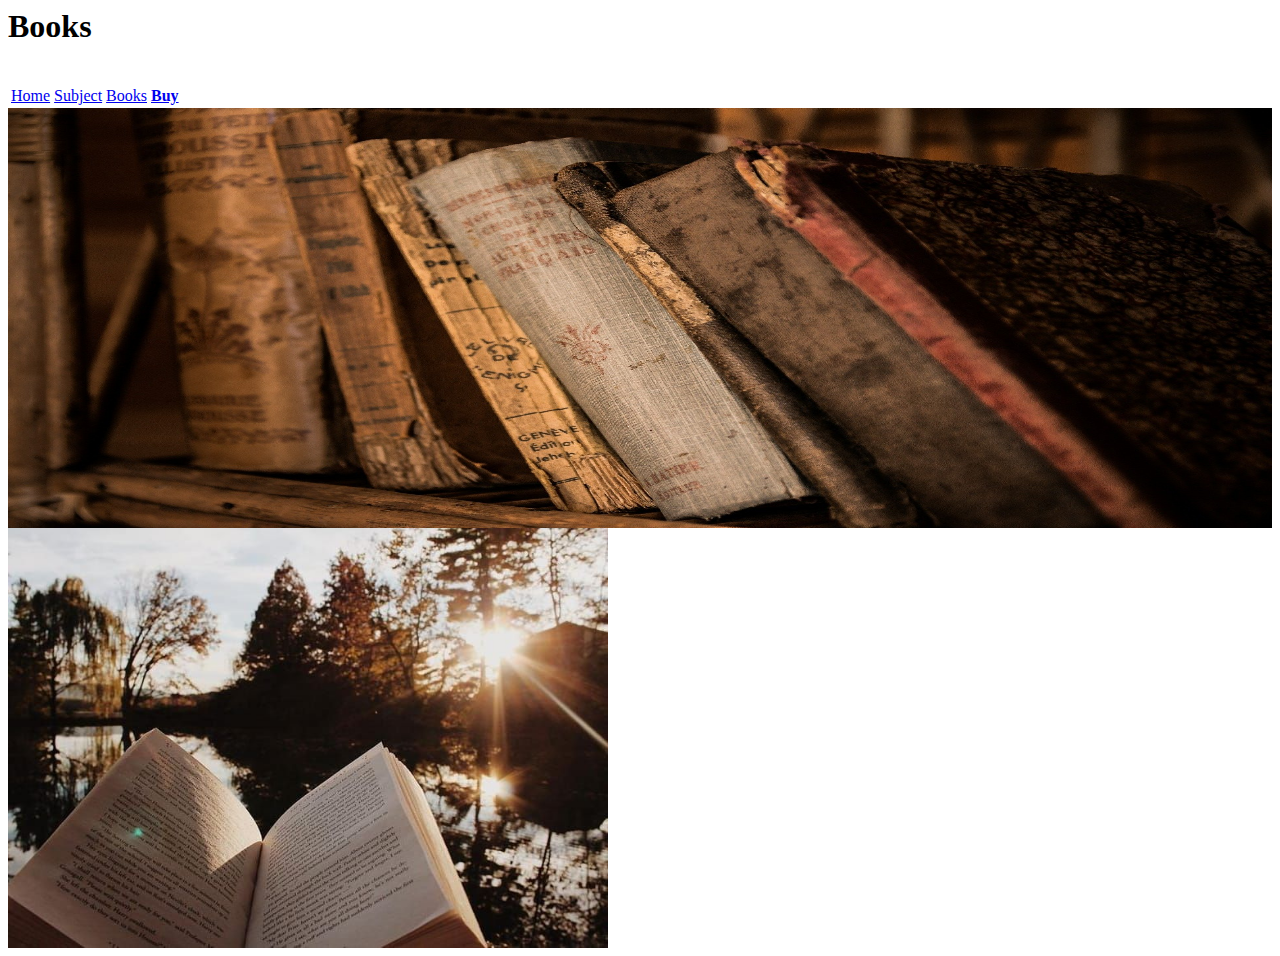
<file: Lecture&BooksWEB-Page/Version1/Books.html>
<html>
    <head>
        <meta charset='utf-8'>
        <title>Books</title>
        <link rel="icon" href="imagenes/favicon.png" type="image/png" />
    </head>
    <body>
        <h1>Books</h1>
        <br>
        <table>
            <tr>
                <td><a href="index.html">Home</a></td>
                <td><a href="Subject.html">Subject</a></td>
                <td><a href="Books.html">Books</a></td>
                <th><a href="Buy.html">Buy</a></th>
            </tr>
        </table>
        <img src="imagenes/Book&Landscape2.jpg" height="420" width="100%" alt="Banner calogo de libros">
        <img src="imagenes/Book&Landscape.jpg" height="420" width="600" alt="Banner calogo de libros">
    </body>


</html>
</file>
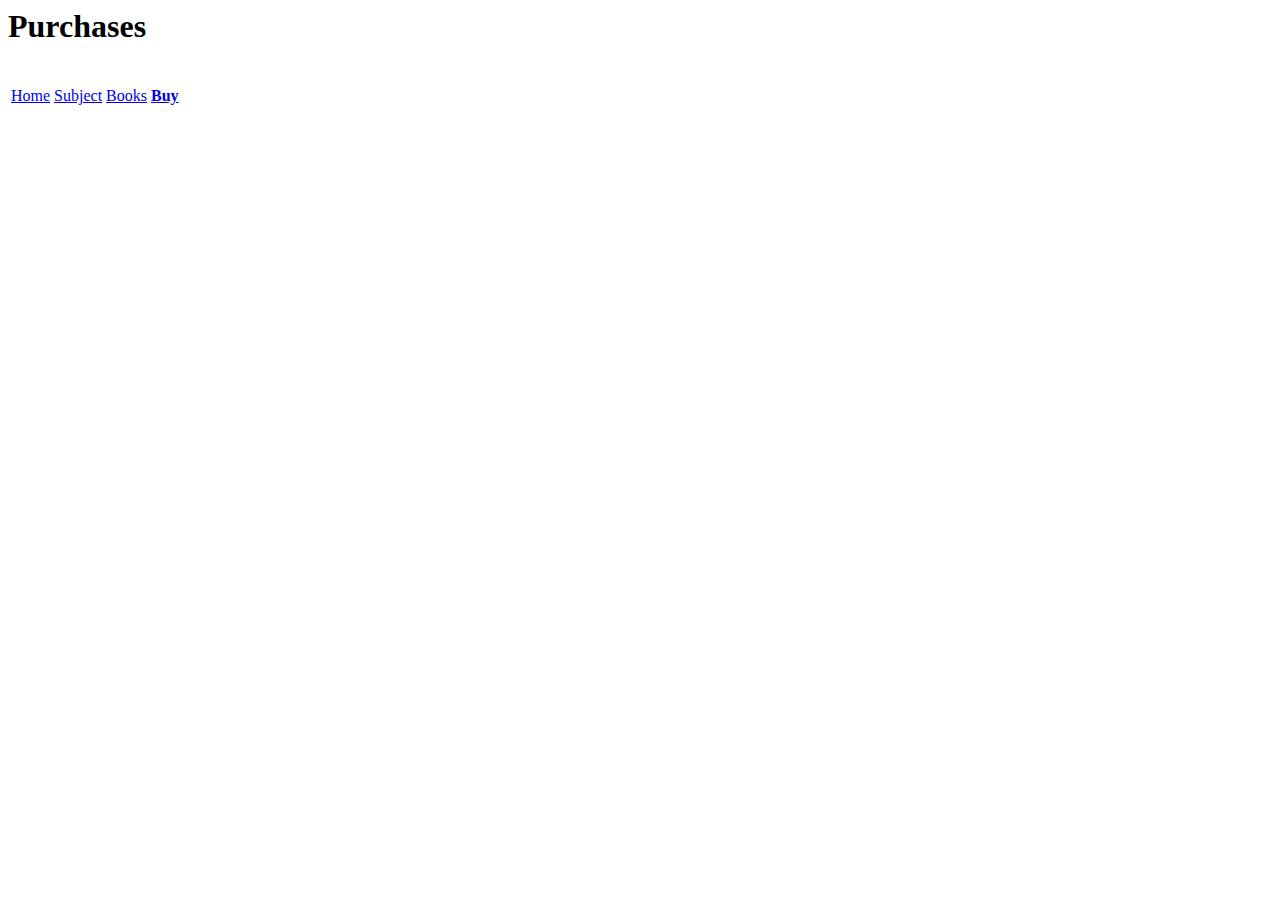
<file: Lecture&BooksWEB-Page/Version1/Buy.html>
<html>
    <head>
        <meta charset='utf-8'>
        <title>Books</title>
        <link rel="icon" href="imagenes/favicon2.png" type="image/png" />
    </head>
    <body>
        <h1>Purchases</h1>
        <br>
        <table>
            <tr>
                <td><a href="index.html">Home</a></td> 
                <td><a href="Subject.html">Subject</a></td>
                <td><a href="Books.html">Books</a></td>
                <th><a href="Buy.html">Buy</a></th>
            </tr>
        </table>
    </body>


    
</html>
</file>
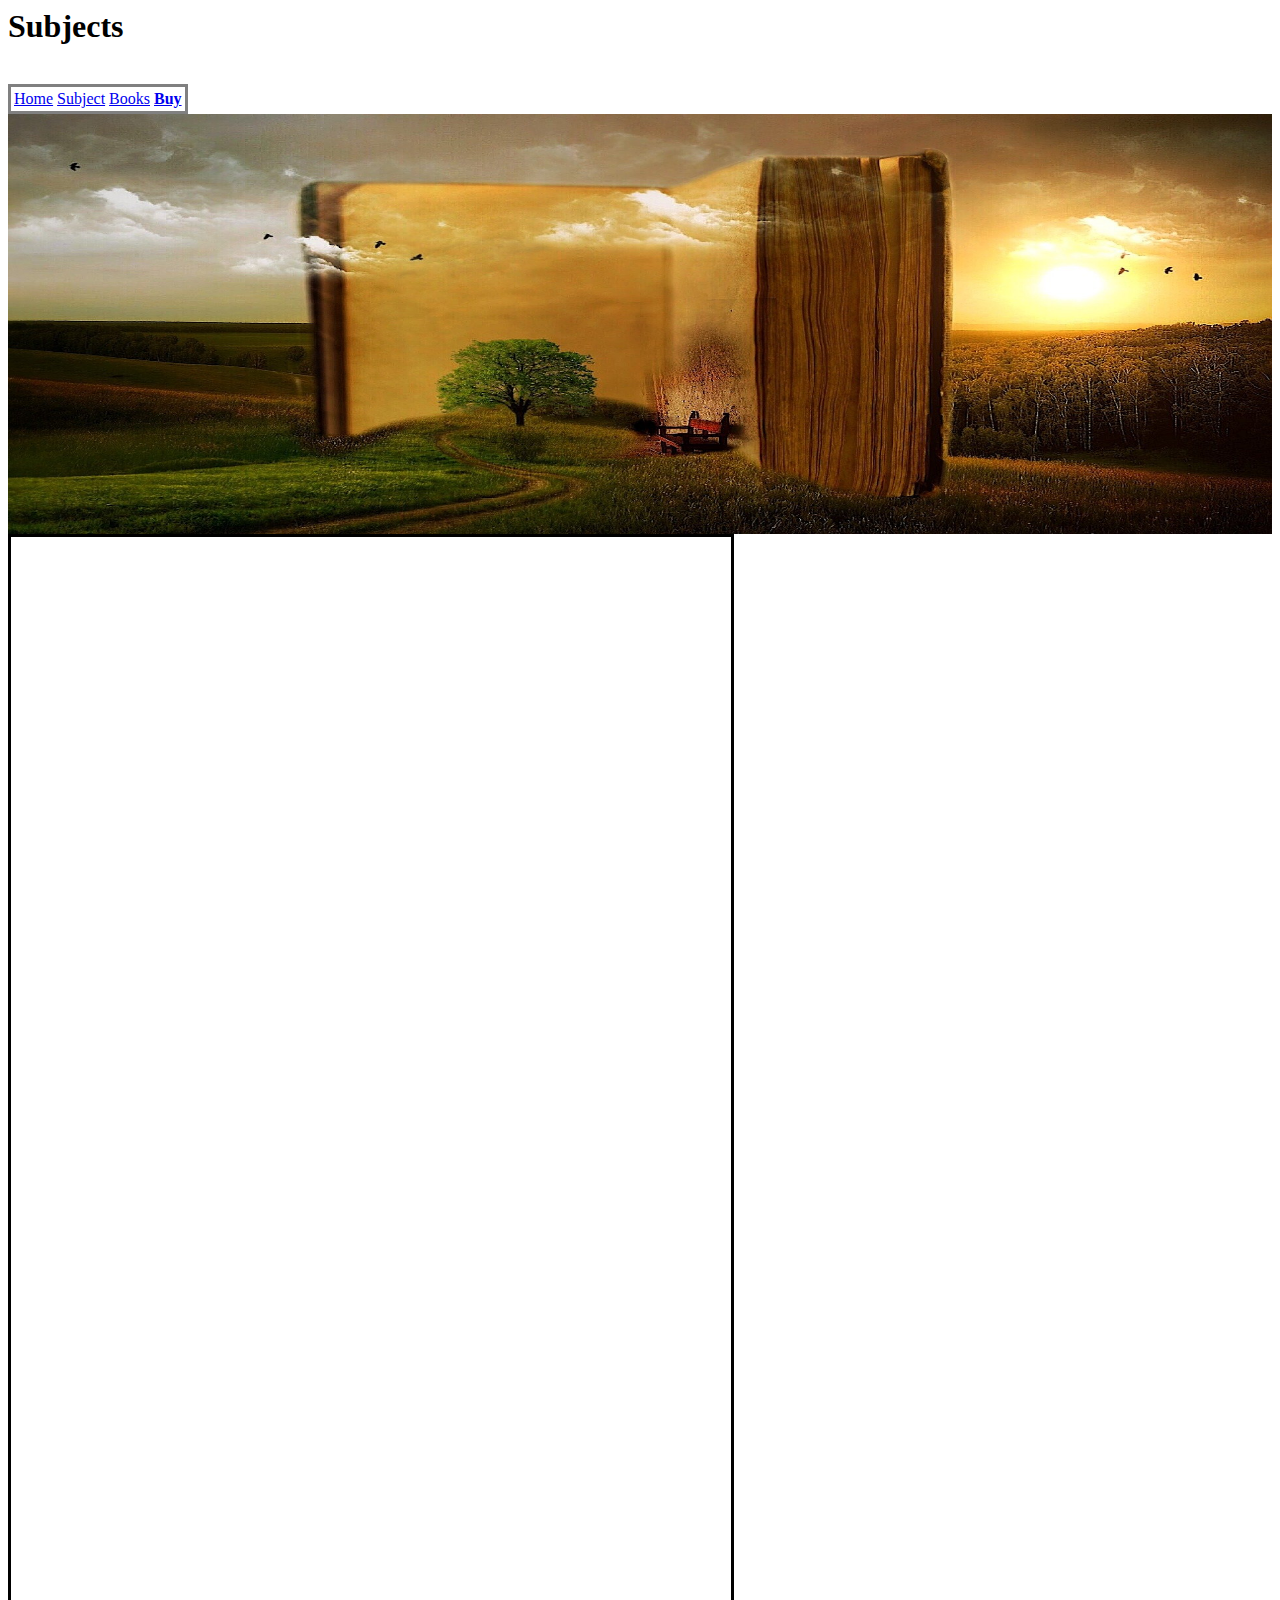
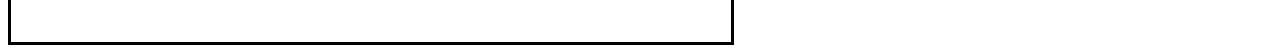
<file: Lecture&BooksWEB-Page/Version1/Subject.html>
<!--Html exampple
<html>
<head>
    <meta charset='utf-8'>
    <meta http-equiv='X-UA-Compatible' content='IE=edge'>
    <title>Page Title</title>
    <meta name='viewport' content='width=device-width, initial-scale=1'>
    <link rel='stylesheet' type='text/css' media='screen' href='main.css'>
    <script src='main.js'></script>
</head>
<body>
    
</body>
</html>
-->

<html>
    <head>
        <meta charset='utf-8'>
        <title>Books</title>
        <link rel="icon" href="imagenes/favicon4.png" type="image/png" />
    </head>
    <body>
        <h1>Subjects</h1>
                <br>
        <table class="bordeMenu">
            <tr>
                <td><a href="index.html">Home</a></td>
                <td><a href="Subject.html">Subject</a></td>
                <td><a href="Books.html">Books</a></td>
                <th><a href="Buy.html">Buy</a></th>
            </tr>
        </table>
        <img src="imagenes/banner_Subject.jpg" height="420" width="100%" alt="Banner calogo de libros">
        <div id="videos1">
            <iframe width="720" height="390" src="https://www.youtube.com/embed/ikv98XSfCuM?start=1" title="Curso completo de Lectura Rápida Parte 1 - Alejandro Lavín" frameborder="0" allow="accelerometer; autoplay; clipboard-write; encrypted-media; gyroscope; picture-in-picture" allowfullscreen></iframe>
            <iframe width="560" height="315" src="https://www.youtube-nocookie.com/embed/ikv98XSfCuM?start=40" title="YouTube video player" frameborder="0" allow="accelerometer; autoplay; clipboard-write; encrypted-media; gyroscope; picture-in-picture" allowfullscreen></iframe>

        <div>
            <iframe width="700" height="400" src="https://www.youtube.com/embed/GU_lSE_dlK4" title="YouTube video player" frameborder="0" allow="accelerometer; autoplay; clipboard-write; encrypted-media; gyroscope; picture-in-picture" allowfullscreen></iframe>
        </div>

    </body>



</html>

<style>


    /*
    Selector de ID:
    */
    #videos1{
        border-style: solid;
        width: 720px;

    }

    /*
    Selector de Clase:
    */

    .bordeMenu{
        border-style: solid;
    }
</style>
</file>
